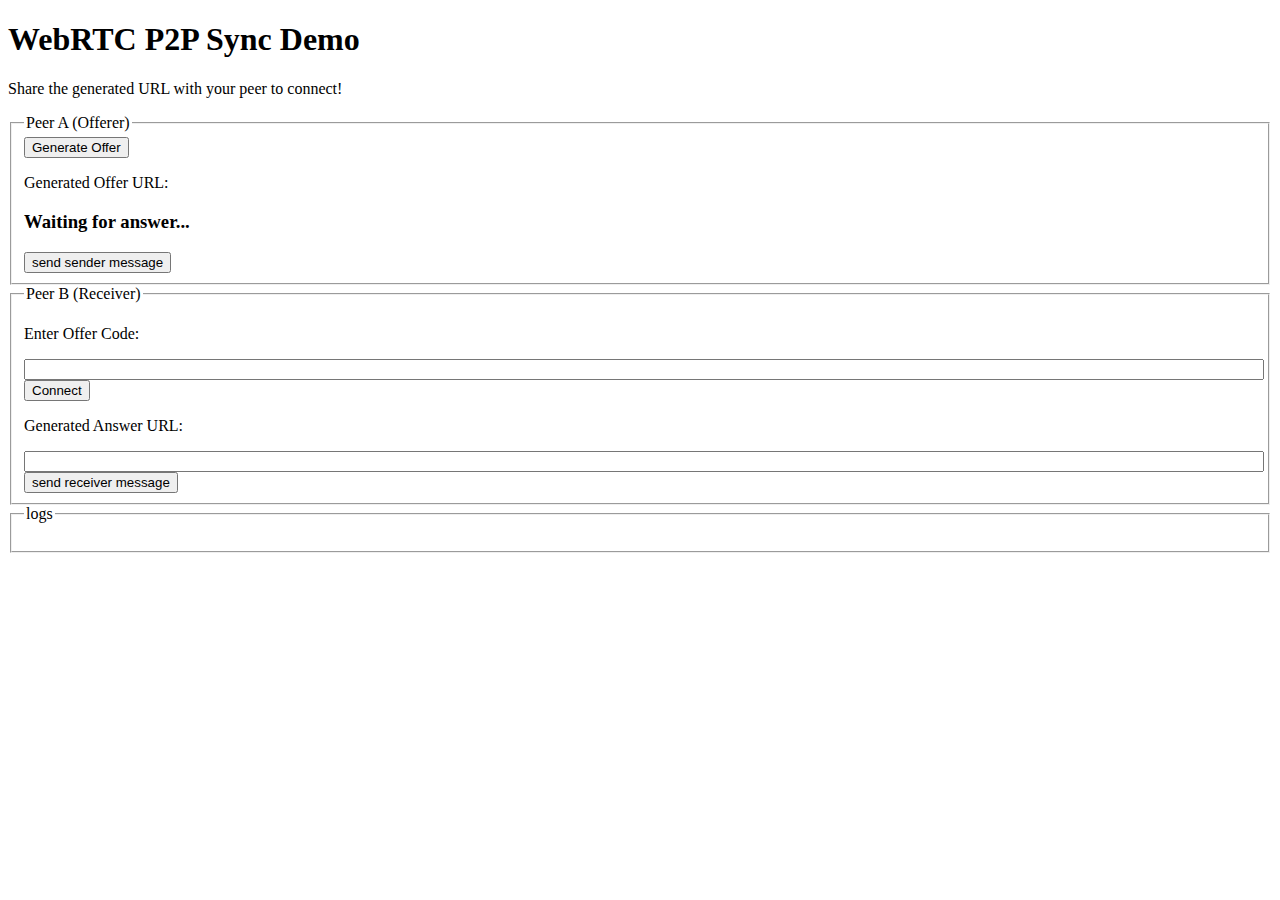
<file: index2.html>
<!DOCTYPE html>
<html lang="en">

<head>
    <meta charset="UTF-8">
    <meta name="viewport" content="width=device-width, initial-scale=1.0">
    <title>WebRTC P2P Sync Demo</title>
</head>

<body>
    <h1>WebRTC P2P Sync Demo</h1>
    <p>Share the generated URL with your peer to connect!</p>
    <fieldset>
        <legend>Peer A (Offerer)</legend>
        <button id="generateOffer">Generate Offer</button>
        <p>Generated Offer URL:</p>
        <a href="" id="offerUrl"></a>
        <h3 id="waitingAnswer">Waiting for answer...</h3>

        <button id="sendSenderMessage">send sender message</button>
    </fieldset>

    <fieldset>
        <legend>Peer B (Receiver)</legend>
        <p>Enter Offer Code:</p>
        <input type="text" id="offerInput" style="width: 100%;" />
        <button id="connectPeer">Connect</button>
        <p>Generated Answer URL:</p>
        <input type="text" id="answerUrl" readonly style="width: 100%;" />

        <button id="sendReceiverMessage">send receiver message</button>
    </fieldset>

    <fieldset>
        <legend>logs</legend>
        <pre id="logs"></pre>
    </section>


    <script>
        let localConnection;
        let remoteConnection;
        let sendChannel;
        let receiveChannel;
        let sendSenderMessage = document.querySelector("#sendSenderMessage");
        let sendReceiverMessage = document.querySelector("#sendReceiverMessage");

        const logs = [];
        const logView = document.querySelector("#logs");

        const logMessage = (data) => {
            logs.push(data);
            logView.innerHTML = logs.join('\n');
        }

        sendSenderMessage.onclick = () => {
            if (!sendChannel) return;
            const message = "Peer A: " + new Date().toJSON();
            sendChannel.send(message);
            logMessage(message);
        }

        sendReceiverMessage.onclick = () => {
            if (!receiveChannel) return;
            const message = "Peer B: " + new Date().toJSON();
            receiveChannel.send(message);
            logMessage(message);
        }

        // Peer A: Generate Offer
        document.getElementById('generateOffer').onclick = async () => {
            localConnection = new RTCPeerConnection();

            // Data channel for communication
            sendChannel = localConnection.createDataChannel('sync');
            sendChannel.onopen = () => console.log("Data channel open");
            sendChannel.onmessage = (event) => logMessage(event.data);

            const offer = await localConnection.createOffer();
            await localConnection.setLocalDescription(offer);

            // Wait for ICE gathering
            await new Promise(resolve => {
                if (localConnection.iceGatheringState === "complete") return resolve();
                localConnection.onicegatheringstatechange = () => {
                    if (localConnection.iceGatheringState === "complete") resolve();
                };
            });

            const offerData = {
                sdp: localConnection.localDescription,
                ice: []
            };

            const offerString = btoa(JSON.stringify(offerData));
            document.getElementById('offerUrl').textContent = offerString;
            document.getElementById('offerUrl').href = window.location.origin + window.location.pathname + "#offer=" + offerString;
        };

        // Peer B: Connect using Offer URL
        const connectWithOffer = async (offerString = "") => {
            const offerData = JSON.parse(atob(offerString));

            remoteConnection = new RTCPeerConnection();

            remoteConnection.ondatachannel = (event) => {
                receiveChannel = event.channel;
                receiveChannel.onmessage = (event) => logMessage(event.data);
            };

            await remoteConnection.setRemoteDescription(offerData.sdp);
            const answer = await remoteConnection.createAnswer();
            await remoteConnection.setLocalDescription(answer);

            // Wait for ICE gathering
            await new Promise(resolve => {
                if (remoteConnection.iceGatheringState === "complete") return resolve();
                remoteConnection.onicegatheringstatechange = () => {
                    if (remoteConnection.iceGatheringState === "complete") resolve();
                };
            });

            const answerData = {
                sdp: remoteConnection.localDescription,
                ice: []
            };

            const answerString = btoa(JSON.stringify(answerData));
            document.getElementById('answerUrl').value = window.location.origin + window.location.pathname + '#answer=' + answerString;
        };

        const initialUrl = new URL(window.location.href)
        if (initialUrl.hash.startsWith("#offer=")) {
            connectWithOffer(window.location.hash.split('#offer=')[1]);
        } else {
            document.getElementById('connectPeer').onclick = () => connectWithOffer(document.getElementById('offerInput').value);
        }

        // Peer A: Handle Answer from Peer B
        window.addEventListener('hashchange', async () => {
            const answerString = window.location.hash.split('#answer=')[1];
            if (answerString) {
                const answerData = JSON.parse(atob(answerString));
                await localConnection.setRemoteDescription(answerData.sdp);
                document.querySelector("#waitingAnswer").textContent = "connected";
            }
        });


    </script>
</body>

</html>
</file>
